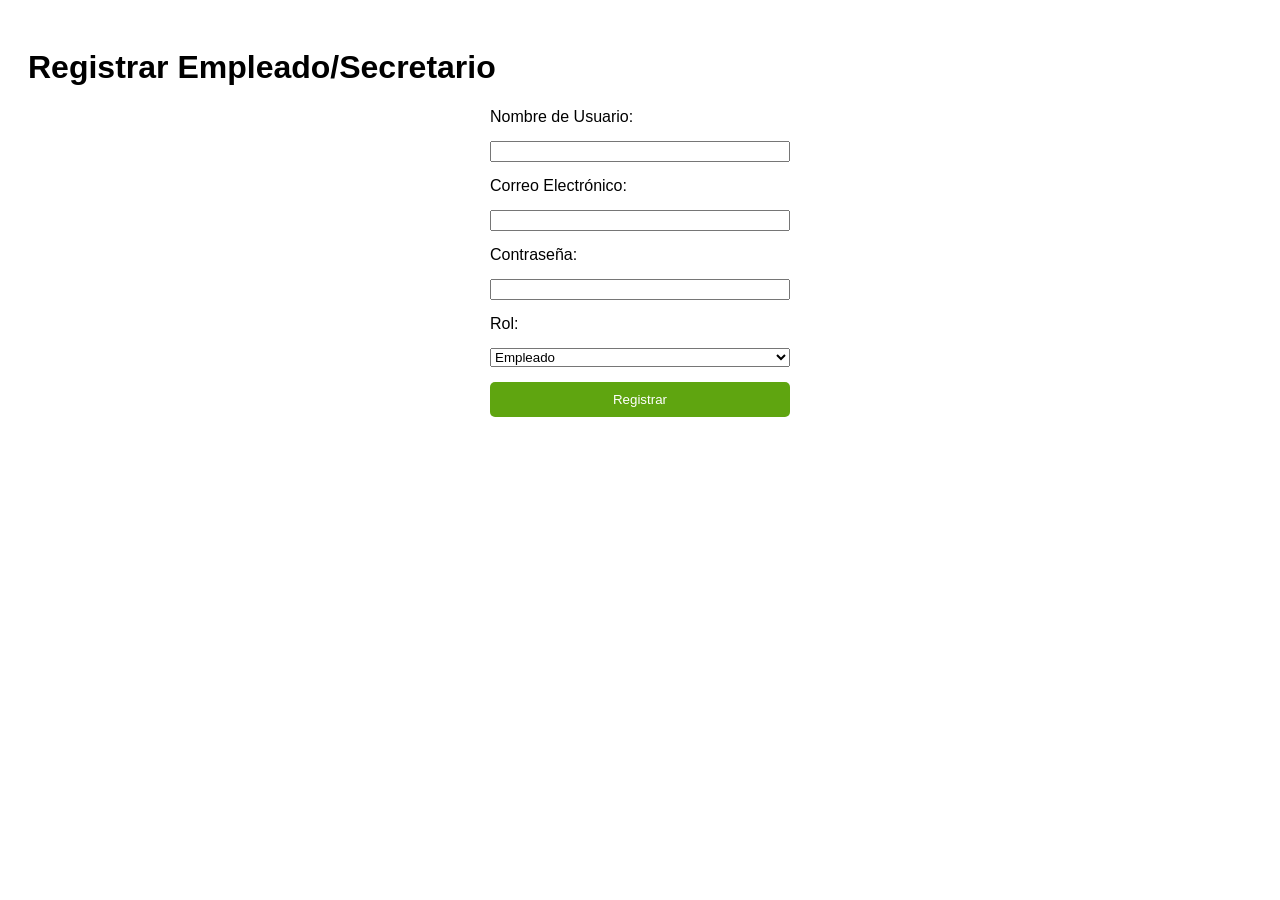
<file: Spa Sentirse Bien Web/agregarEmpleado.html>
<!DOCTYPE html>
<html lang="es">
<head>
    <meta charset="UTF-8">
    <meta name="viewport" content="width=device-width, initial-scale=1.0">
    <title>Agregar Empleado/Secretario</title>
    <style>
        body {
            font-family: Arial, sans-serif;
            padding: 20px;
        }

        form {
            display: flex;
            flex-direction: column;
            width: 300px;
            margin: 0 auto;
        }

        label, input, select, button {
            margin-bottom: 15px;
        }

        button {
            padding: 10px;
            background-color: #5fa510;
            color: white;
            border: none;
            cursor: pointer;
            border-radius: 5px;
        }

        button:hover {
            background-color: #4e8f10;
        }
    </style>
</head>
<body>
    <h1>Registrar Empleado/Secretario</h1>
    <form id="formAgregarEmpleado">
        <label for="username">Nombre de Usuario:</label>
        <input type="text" id="username" name="username" required>

        <label for="email">Correo Electrónico:</label>
        <input type="email" id="email" name="email" required>

        <label for="password">Contraseña:</label>
        <input type="password" id="password" name="password" required>

        <label for="rol">Rol:</label>
        <select id="rol" name="rol" required>
            <option value="false">Empleado</option>
            <option value="true">Secretario</option>
        </select>

        <button type="submit">Registrar</button>
    </form>

    <script src="./JS/agregarEmpleado.js"></script>
</body>
</html>
</file>
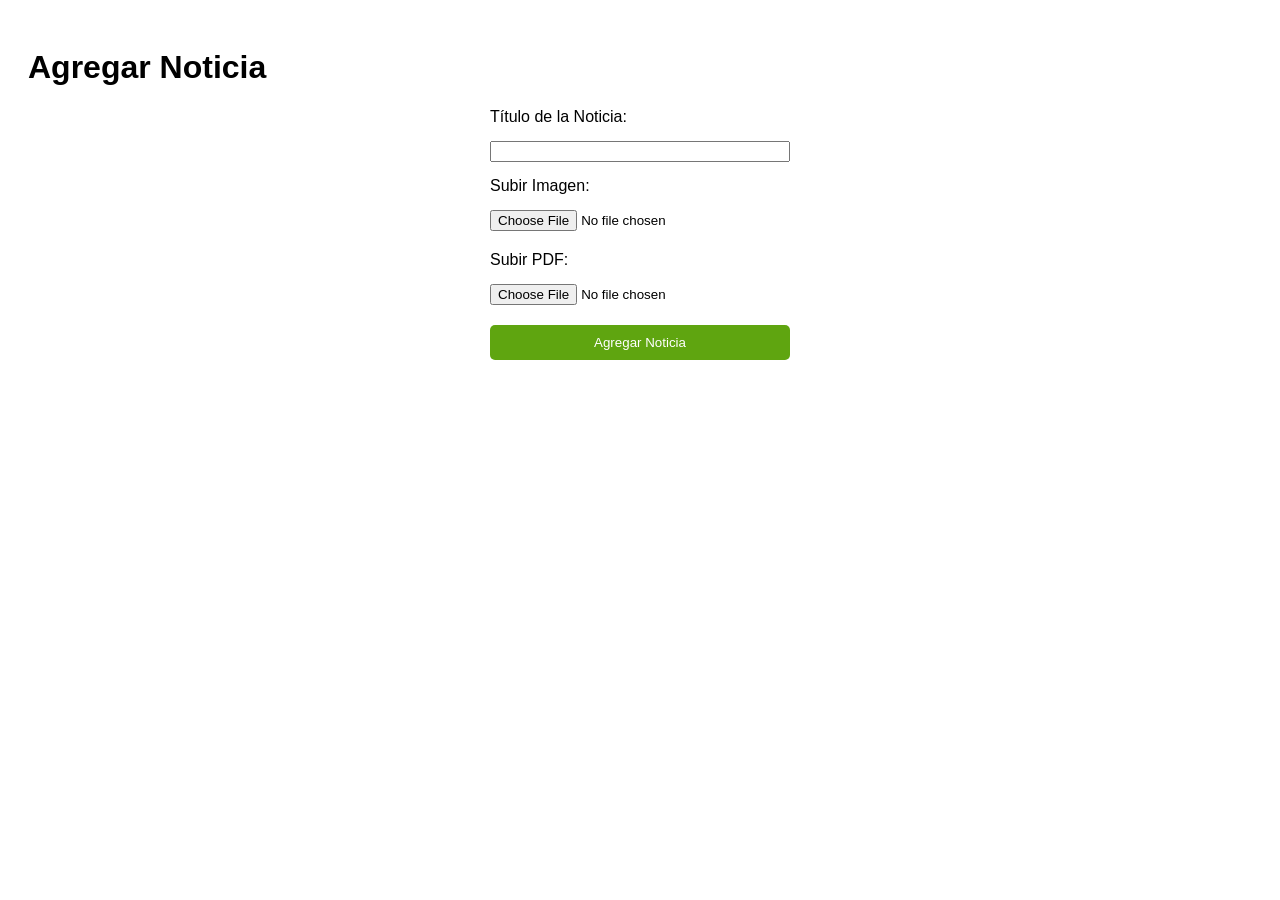
<file: Spa Sentirse Bien Web/agregarNoticia.html>
<!DOCTYPE html>
<html lang="es">
<head>
    <meta charset="UTF-8">
    <meta name="viewport" content="width=device-width, initial-scale=1.0">
    <title>Agregar Noticia</title>
    <style>
        body {
            font-family: Arial, sans-serif;
            padding: 20px;
        }

        form {
            display: flex;
            flex-direction: column;
            width: 300px;
            margin: 0 auto;
        }

        label, input, button {
            margin-bottom: 15px;
        }

        input[type="file"] {
            margin-bottom: 20px;
        }

        button {
            padding: 10px;
            background-color: #5fa510;
            color: white;
            border: none;
            cursor: pointer;
            border-radius: 5px;
        }

        button:hover {
            background-color: #4e8f10;
        }
    </style>
</head>
<body>
    <h1>Agregar Noticia</h1>
    <form id="formAgregarNoticia">
        <label for="titulo">Título de la Noticia:</label>
        <input type="text" id="titulo" name="titulo" required>

        <label for="rutaImagen">Subir Imagen:</label>
        <input type="file" id="rutaImagen" name="rutaImagen" accept="image/*" required>

        <label for="rutaPDF">Subir PDF:</label>
        <input type="file" id="rutaPDF" name="rutaPDF" accept=".pdf" required>

        <button type="submit">Agregar Noticia</button>
    </form>

    <script src="./JS/agregarNoticia.js"></script>
</body>
</html>
</file>
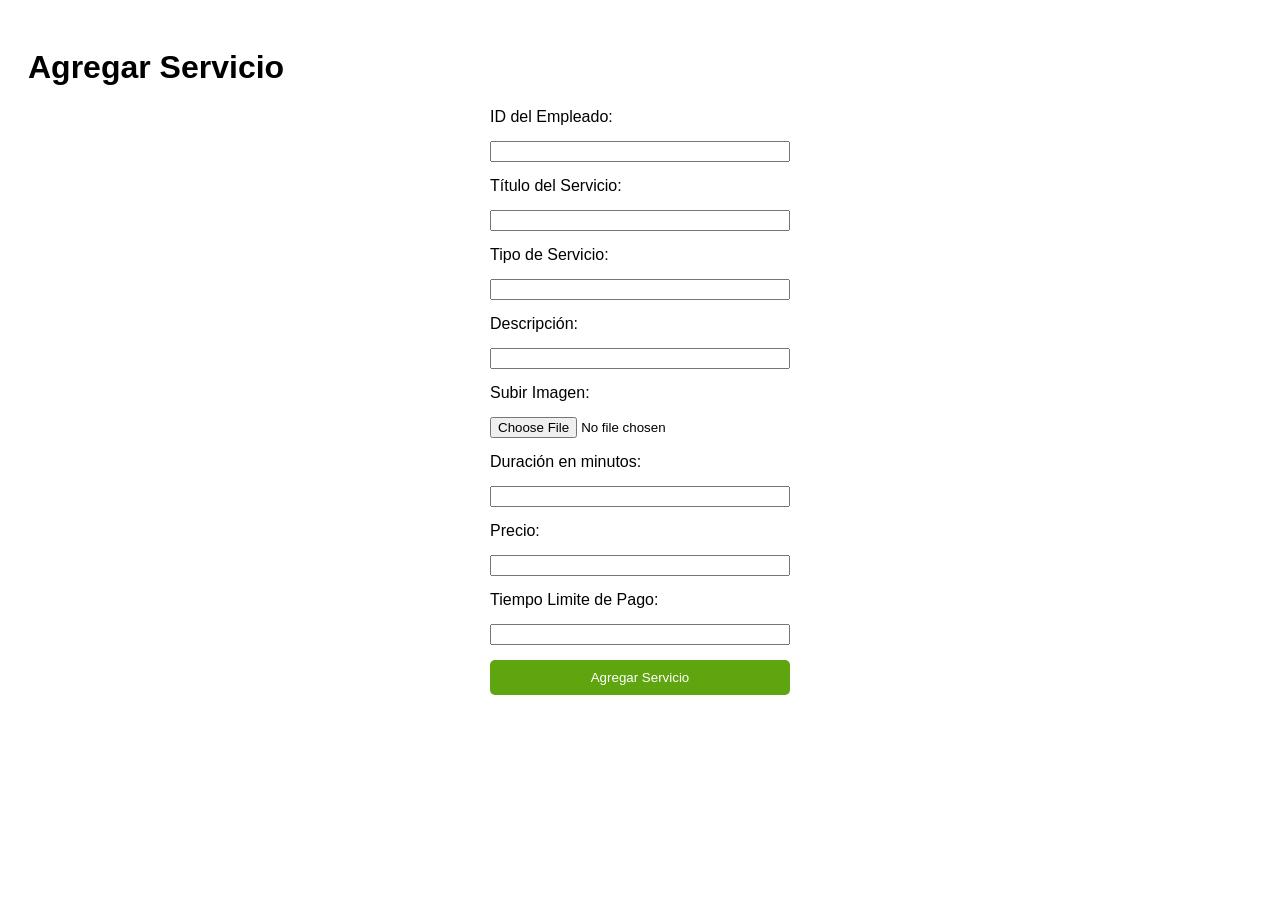
<file: Spa Sentirse Bien Web/agregarServicio.html>
<!DOCTYPE html>
<html lang="es">
<head>
    <meta charset="UTF-8">
    <meta name="viewport" content="width=device-width, initial-scale=1.0">
    <title>Agregar Servicio</title>
    <style>
        body {
            font-family: Arial, sans-serif;
            padding: 20px;
        }

        form {
            display: flex;
            flex-direction: column;
            width: 300px;
            margin: 0 auto;
        }

        label, input, select, button {
            margin-bottom: 15px;
        }

        button {
            padding: 10px;
            background-color: #5fa510;
            color: white;
            border: none;
            cursor: pointer;
            border-radius: 5px;
        }

        button:hover {
            background-color: #4e8f10;
        }
    </style>
</head>
<body>
    <h1>Agregar Servicio</h1>
    <form id="formAgregarServicio">
        <label for="usuarioId">ID del Empleado:</label>
        <input type="text" id="usuarioId" name="usuarioId" required>

        <label for="titulo">Título del Servicio:</label>
        <input type="text" id="titulo" name="titulo" required>

        <label for="tipoServicio">Tipo de Servicio:</label>
        <input type="text" id="tipoServicio" name="tipoServicio" required>

        <label for="descripcion">Descripción:</label>
        <input type="text" id="descripcion" name="descripcion" required>

        <label for="rutaImagen">Subir Imagen:</label>
        <input type="file" id="rutaImagen" name="rutaImagen" accept="image/*" required>

        <label for="duracionMinut">Duración en minutos:</label>
        <input type="number" id="duracionMinut" name="duracionMinut" required>

        <label for="precio">Precio:</label>
        <input type="number" id="precio" name="precio" required>

        <label for="duracionMinut">Tiempo Limite de Pago:</label>
        <input type="number" id="tiempoLimiteHoras" name="tiempoLimiteHoras" required>

        <button type="submit">Agregar Servicio</button>
    </form>

    <script src="./JS/agregarServicio.js"></script>
</body>
</html>
</file>
